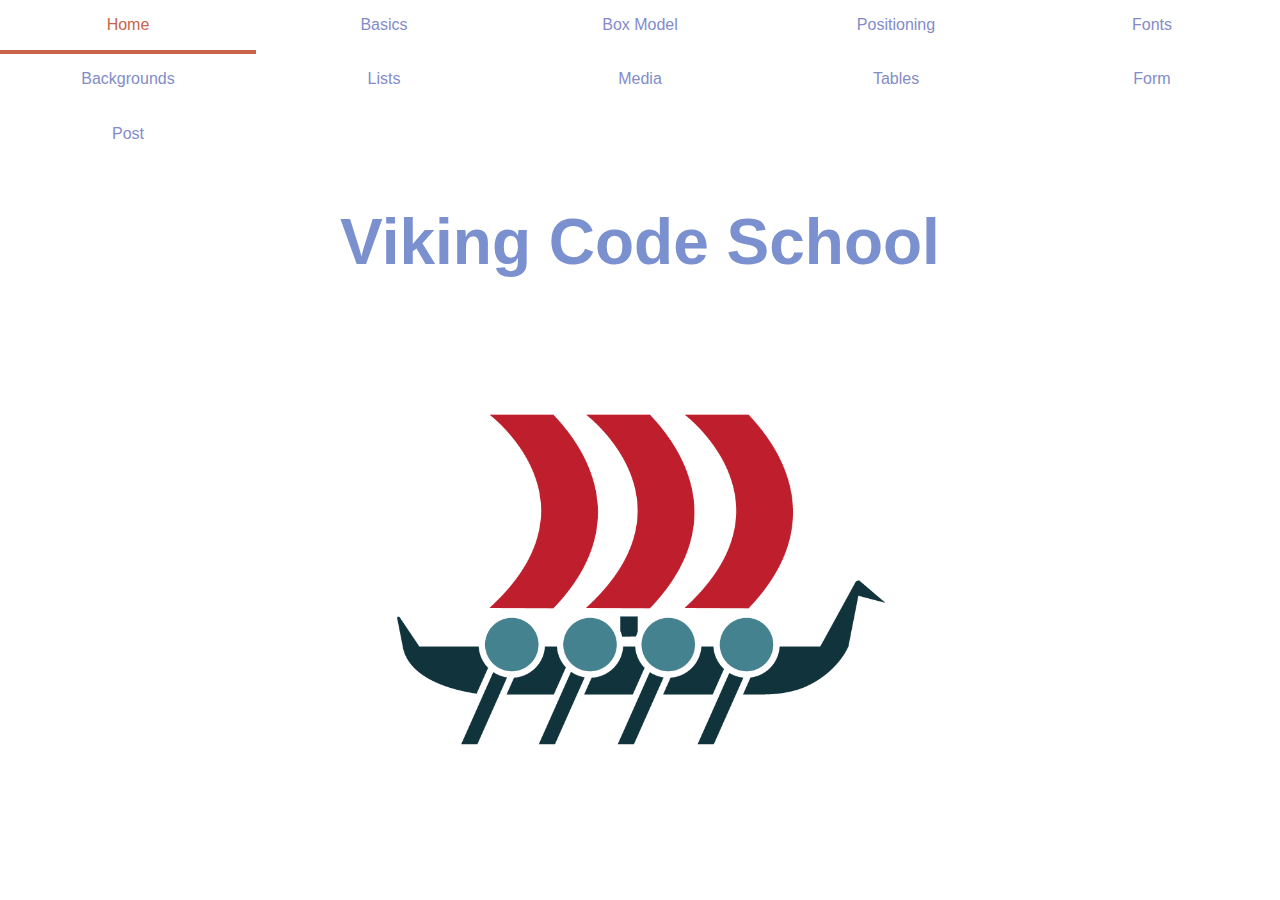
<file: index.html>
<!DOCTYPE html>
<html>
  <head>
    <meta charset="UTF-8">
    <meta name="viewport" content="width=device-width, initial-scale=1.0">

    <title>Building Your Own Style Sheets</title>

    <link rel="stylesheet" href="/vendor/stylesheets/normalize.css">
    <link rel="stylesheet" href="/assets/stylesheets/global.css">
    <link rel="stylesheet" href="/assets/stylesheets/home.css">
    <link rel="stylesheet" href="/assets/stylesheets/nav.css">
  </head>
  <body>
    <!-- Nav -->
    <nav id="main-nav">
      <ul class="clearfix">
        <li><a href="/">Home</a></li>
        <li><a href="/basics.html">Basics</a></li>
        <li><a href="/box_model.html">Box Model</a></li>
        <li><a href="/positioning.html">Positioning</a></li>
        <li><a href="/fonts.html">Fonts</a></li>
        <li><a href="/backgrounds.html">Backgrounds</a></li>
        <li><a href="/lists.html">Lists</a></li>
        <li><a href="/media.html">Media</a></li>
        <li><a href="/tables.html">Tables</a></li>

        <li><a href="/form.html">Form</a></li>
        <li><a href="/post.html">Post</a></li>
      </ul>
    </nav>

    <!-- Main Content -->
    <main class="container">
      <header id="main-header">
        <a href="/">
          <h1 class="site-title text-center">Viking Code School</h1>
          <img class="logo img-responsive" src="/assets/images/vcs_logo.png" alt="VCS Logo">
        </a>
      </header>
    </main>
  </body>
</html>
</file>
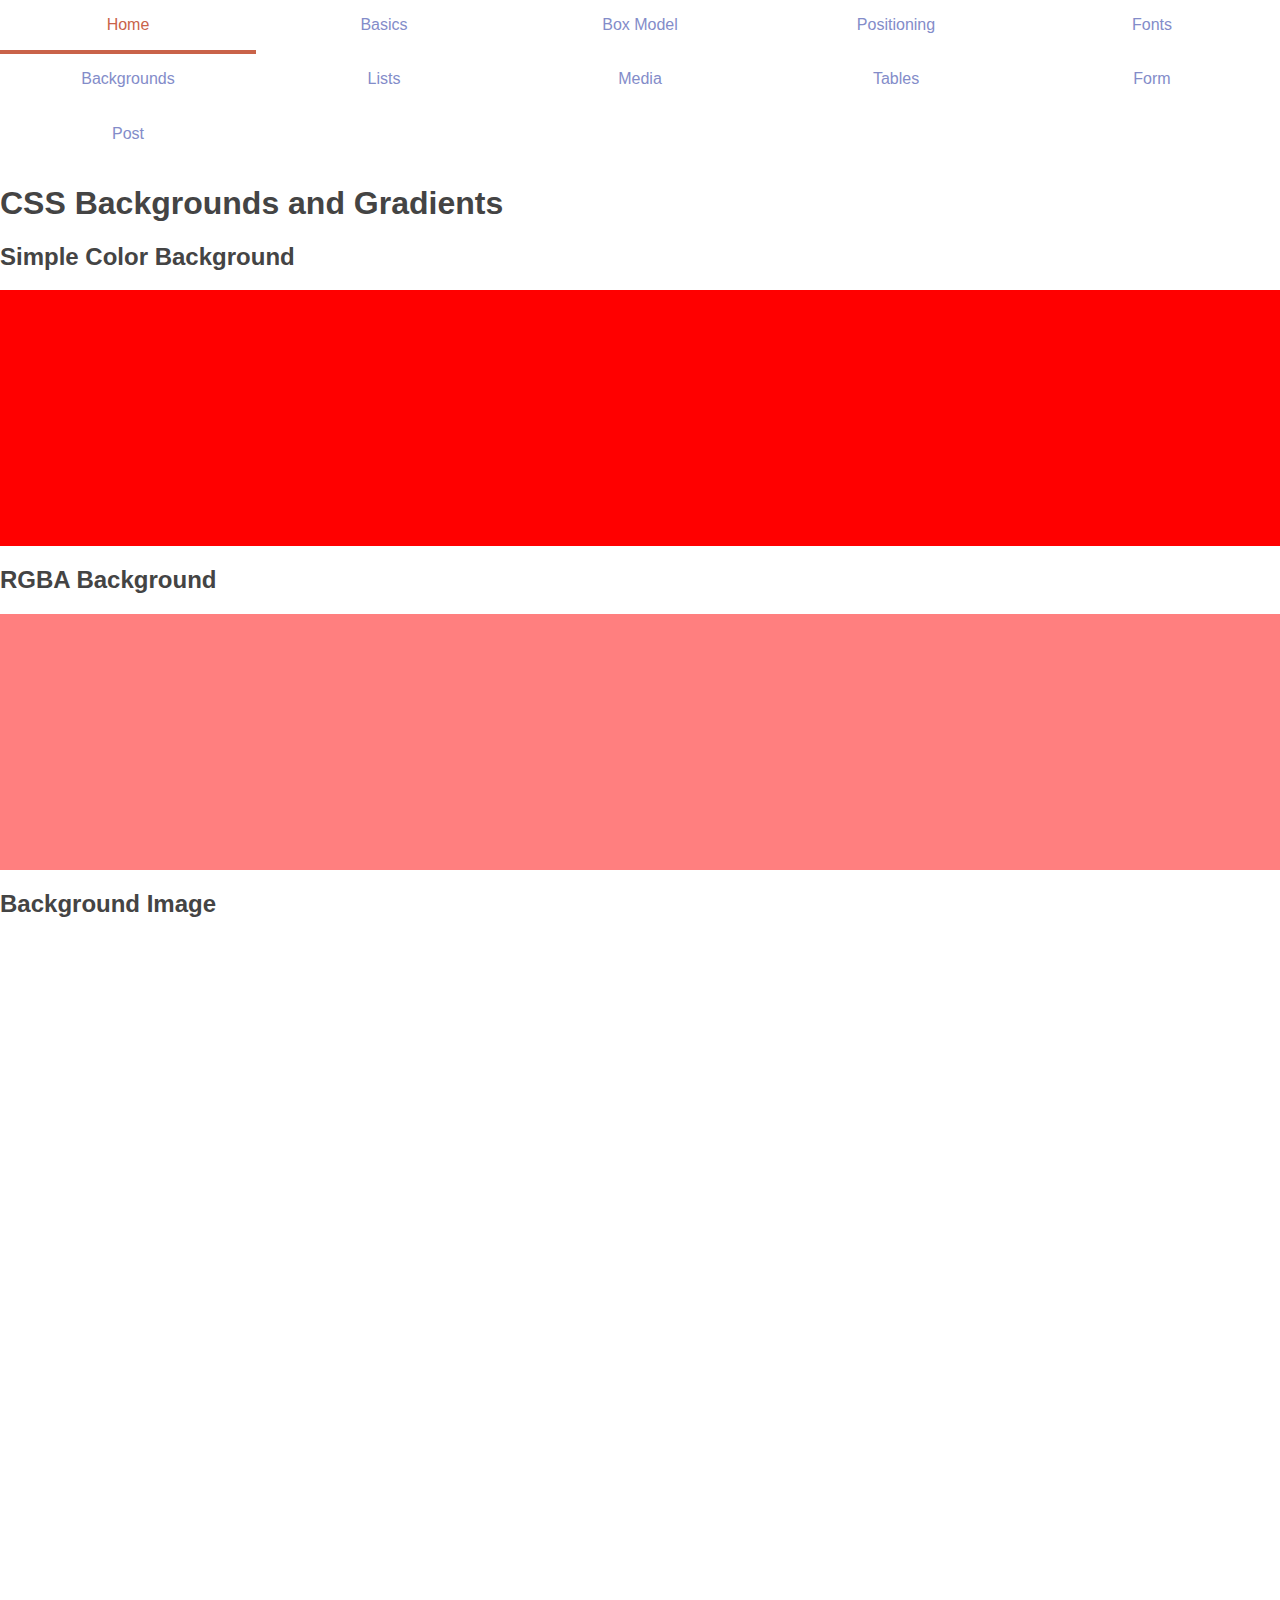
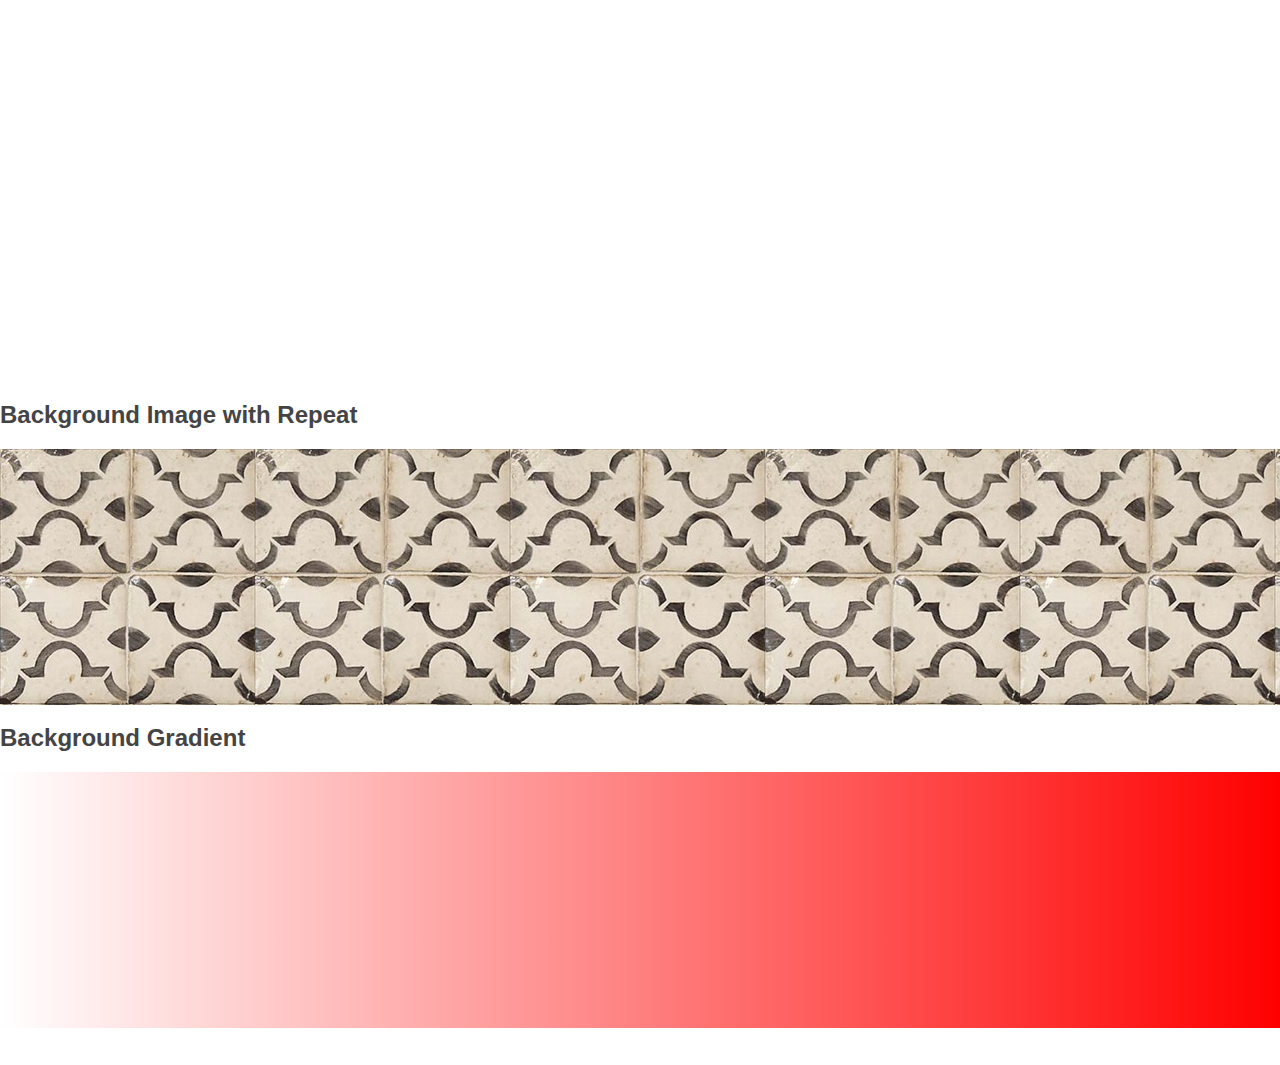
<file: backgrounds.html>
<!DOCTYPE html>
<html>
  <head>
    <meta charset="UTF-8">
    <meta name="viewport" content="width=device-width, initial-scale=1.0">

    <title>Building Your Own Style Sheets</title>

    <link href="https://fonts.googleapis.com/css?family=Bungee" rel="stylesheet">

    <link rel="stylesheet" href="/vendor/stylesheets/normalize.css">
    <link rel="stylesheet" href="/assets/stylesheets/global.css">
    <link rel="stylesheet" href="/assets/stylesheets/nav.css">
    <link rel="stylesheet" href="/assets/stylesheets/colors.css">

    <link rel="stylesheet" href="/assets/stylesheets/backgrounds.css">

  </head>
  <body>
    <!-- Nav -->
    <nav id="main-nav">
      <ul class="clearfix">
        <li><a href="/">Home</a></li>
        <li><a href="/basics.html">Basics</a></li>
        <li><a href="/box_model.html">Box Model</a></li>
        <li><a href="/positioning.html">Positioning</a></li>
        <li><a href="/fonts.html">Fonts</a></li>
        <li><a href="/backgrounds.html">Backgrounds</a></li>
        <li><a href="/lists.html">Lists</a></li>
        <li><a href="/media.html">Media</a></li>
        <li><a href="/tables.html">Tables</a></li>

        <li><a href="/form.html">Form</a></li>
        <li><a href="/post.html">Post</a></li>
      </ul>
    </nav>

    <h1>CSS Backgrounds and Gradients</h1>

    <h2>Simple Color Background</h2>
    <div id="simple-color-background" class="background-example"></div>

    <h2>RGBA Background</h2>
    <div id="rgba-background" class="background-example"></div>

    <h2>Background Image</h2>
    <div id="background-image" class="background-example"></div>

    <h2>Background Image with Repeat</h2>
    <div id="background-image-with-repeat" class="background-example"></div>

    <h2>Background Gradient</h2>
    <div id="background-gradient" class="background-example"></div>


    <br><br>
  </body>
</html>
</file>
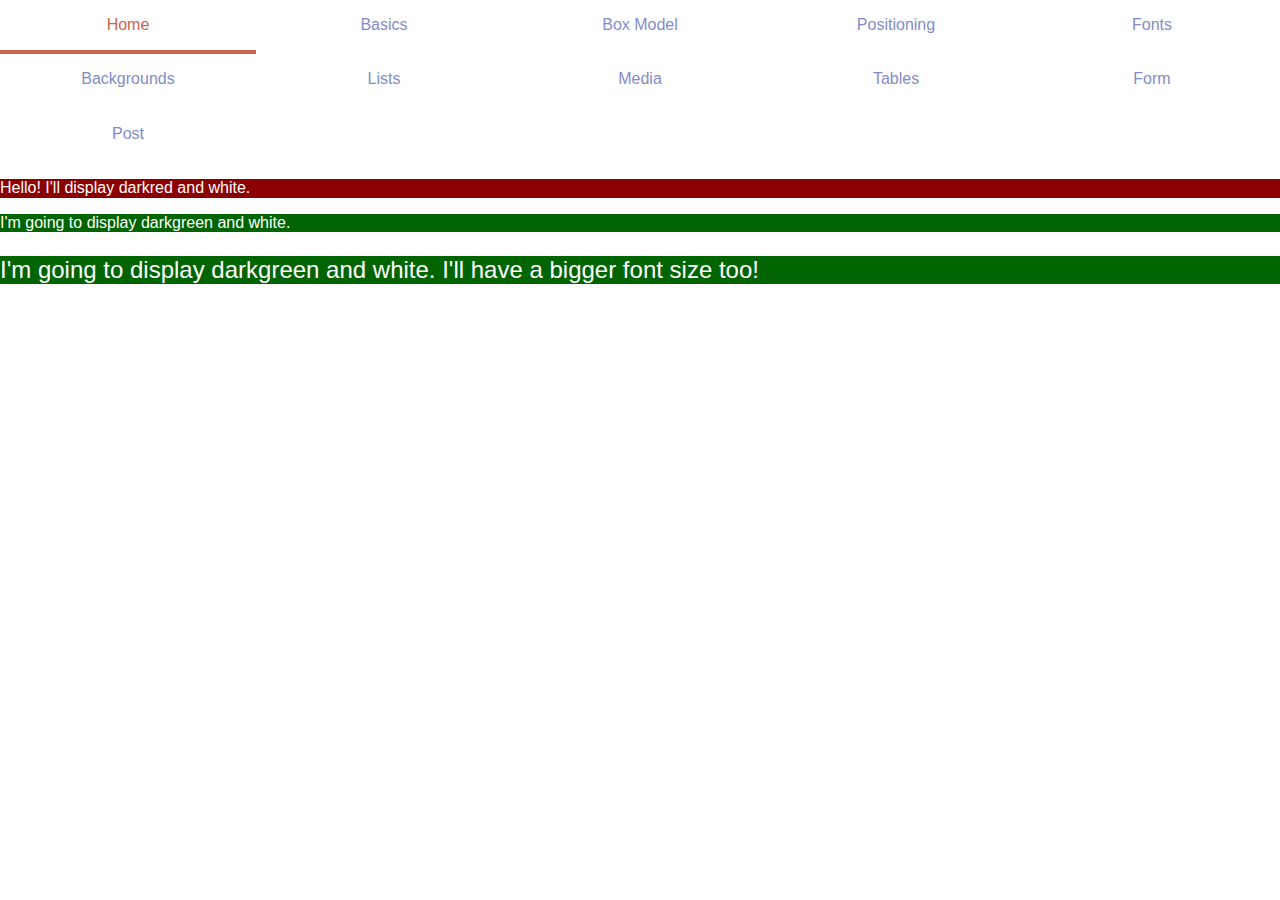
<file: basics.html>
<!DOCTYPE html>
<html>
  <head>
    <meta charset="UTF-8">
    <meta name="viewport" content="width=device-width, initial-scale=1.0">

    <title>Building Your Own Style Sheets</title>

    <link rel="stylesheet" href="/vendor/stylesheets/normalize.css">
    <link rel="stylesheet" href="/assets/stylesheets/global.css">
    <link rel="stylesheet" href="/assets/stylesheets/home.css">
    <link rel="stylesheet" href="/assets/stylesheets/nav.css">

    <link rel="stylesheet" href="/assets/stylesheets/basics.css">    
  </head>
  <body>
    <!-- Nav -->
    <nav id="main-nav">
      <ul class="clearfix">
        <li><a href="/">Home</a></li>
        <li><a href="/basics.html">Basics</a></li>
        <li><a href="/box_model.html">Box Model</a></li>
        <li><a href="/positioning.html">Positioning</a></li>
        <li><a href="/fonts.html">Fonts</a></li>
        <li><a href="/backgrounds.html">Backgrounds</a></li>
        <li><a href="/lists.html">Lists</a></li>
        <li><a href="/media.html">Media</a></li>
        <li><a href="/tables.html">Tables</a></li>

        <li><a href="/form.html">Form</a></li>
        <li><a href="/post.html">Post</a></li>
      </ul>
    </nav>

    <!-- Example -->
    <p id="greeting">Hello! I'll display darkred and white.</p>
    <p>I'm going to display darkgreen and white.</p>
    <p class="big">I'm going to display darkgreen and white. I'll have a bigger font size too!</p>
  </body>
</html>
</file>
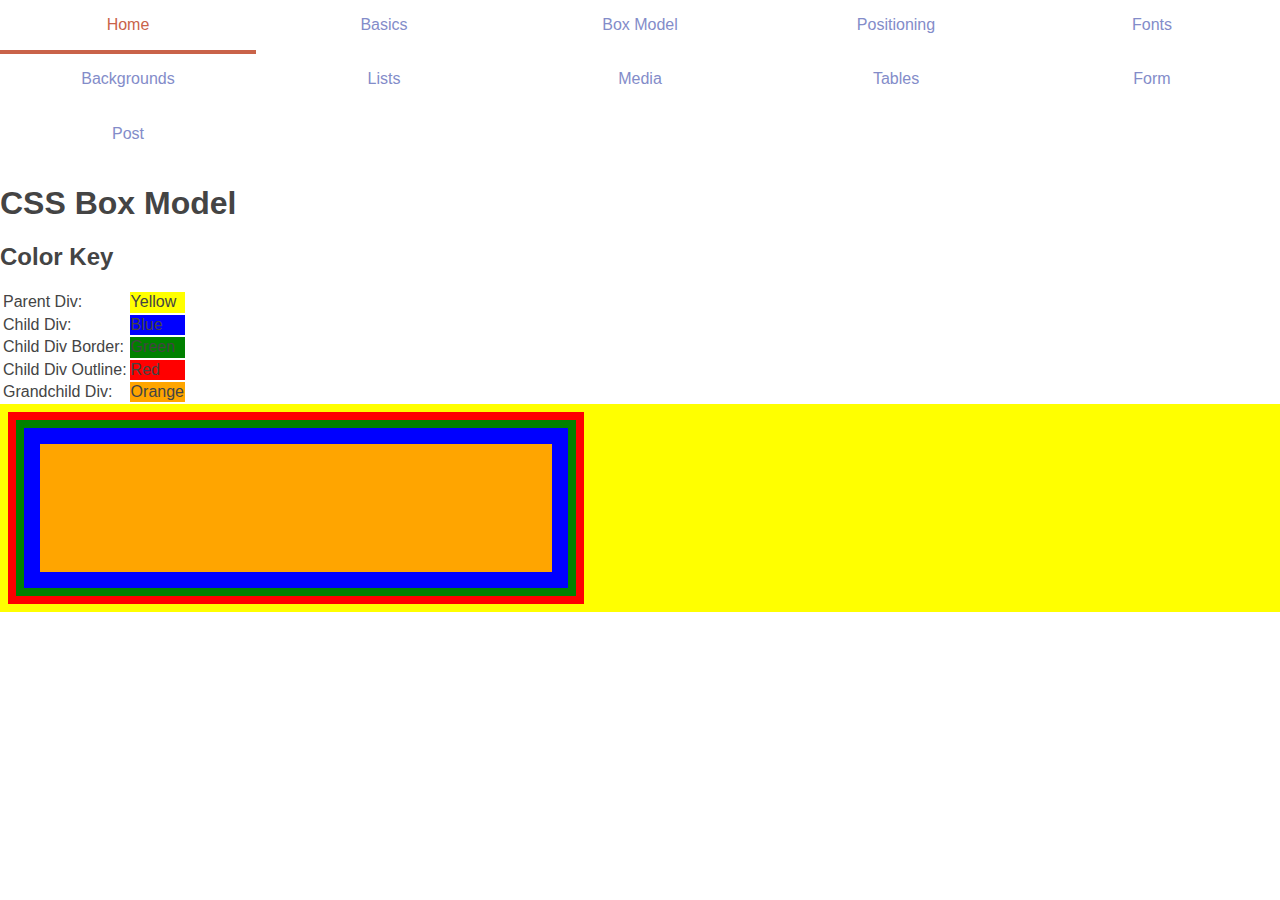
<file: box_model.html>
<!DOCTYPE html>
<html>
  <head>
    <meta charset="UTF-8">
    <meta name="viewport" content="width=device-width, initial-scale=1.0">

    <title>Building Your Own Style Sheets</title>

    <link rel="stylesheet" href="/vendor/stylesheets/normalize.css">
    <link rel="stylesheet" href="/assets/stylesheets/global.css">
    <link rel="stylesheet" href="/assets/stylesheets/nav.css">
    <link rel="stylesheet" href="/assets/stylesheets/colors.css">

    <link rel="stylesheet" href="/assets/stylesheets/box_model.css">
  </head>
  <body>
    <!-- Nav -->
    <nav id="main-nav">
      <ul class="clearfix">
        <li><a href="/">Home</a></li>
        <li><a href="/basics.html">Basics</a></li>
        <li><a href="/box_model.html">Box Model</a></li>
        <li><a href="/positioning.html">Positioning</a></li>
        <li><a href="/fonts.html">Fonts</a></li>
        <li><a href="/backgrounds.html">Backgrounds</a></li>
        <li><a href="/lists.html">Lists</a></li>
        <li><a href="/media.html">Media</a></li>
        <li><a href="/tables.html">Tables</a></li>

        <li><a href="/form.html">Form</a></li>
        <li><a href="/post.html">Post</a></li>
      </ul>
    </nav>

    <h1>CSS Box Model</h1>

    <h2>Color Key</h2>
    <table>
      <tr>
        <td>Parent Div:</td><td class="yellow">Yellow</td>
      </tr>
      <tr>
        <td>Child Div:</td><td class="blue">Blue</td>
      </tr>
      <tr>
        <td>Child Div Border:</td><td class="green">Green</td>
      </tr>
      <tr>
        <td>Child Div Outline:</td><td class="red">Red</td>
      </tr>
      <tr>
        <td>Grandchild Div:</td><td class="orange">Orange</td>
      </tr>
    </table>


    <div id="parent">
      <div id="child">
        <div id="grandchild"></div>
      </div>
    </div>
  </body>
</html>
</file>
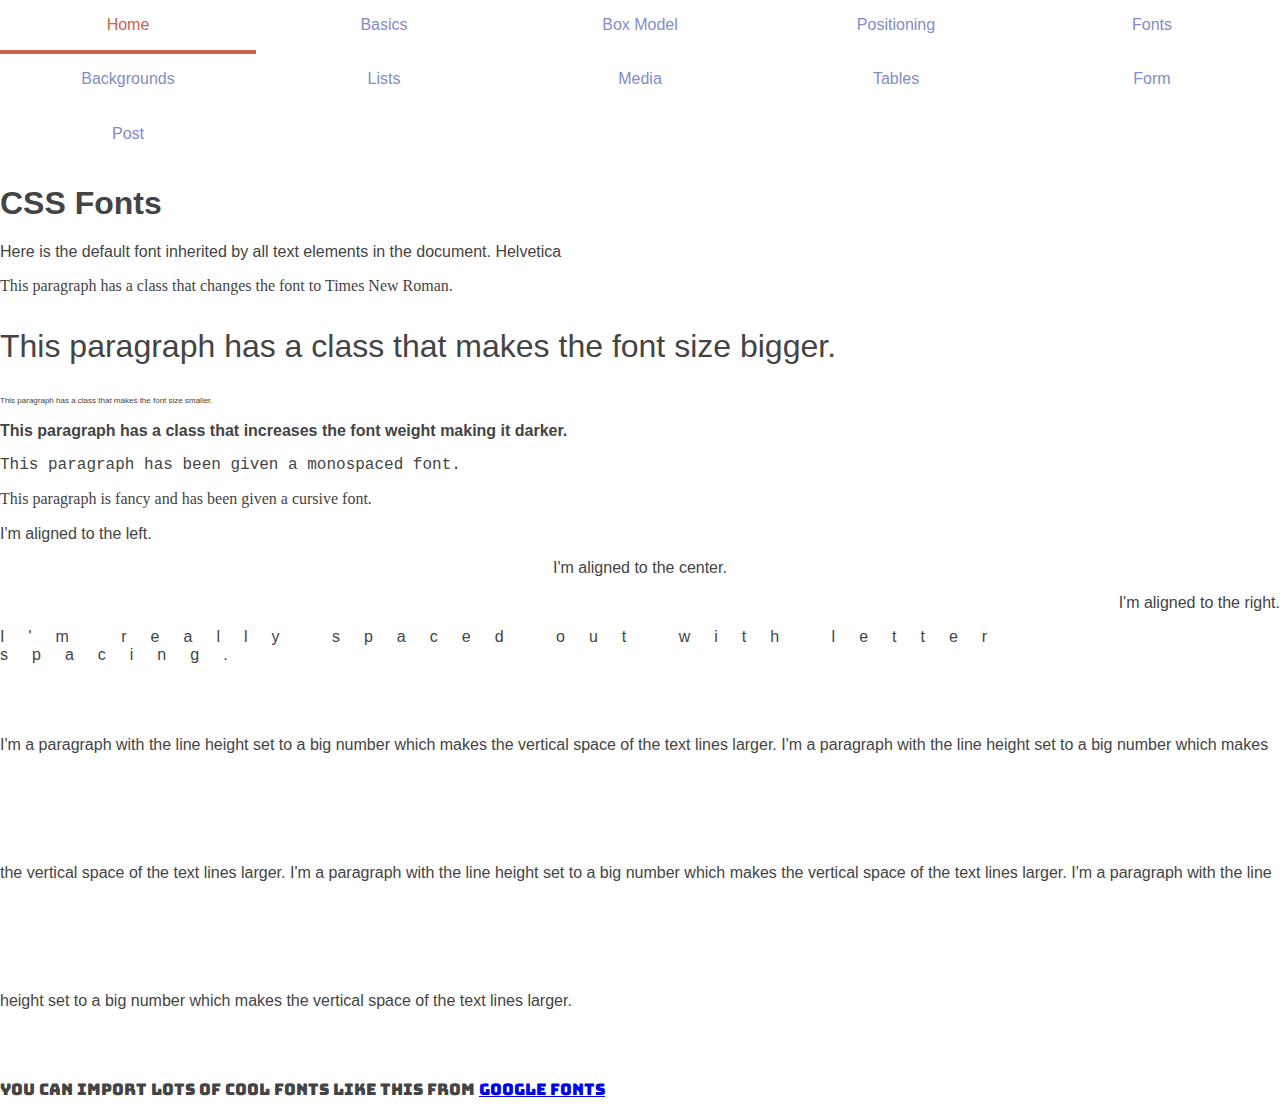
<file: fonts.html>
<!DOCTYPE html>
<html>
  <head>
    <meta charset="UTF-8">
    <meta name="viewport" content="width=device-width, initial-scale=1.0">

    <title>Building Your Own Style Sheets</title>

    <link href="https://fonts.googleapis.com/css?family=Bungee" rel="stylesheet">

    <link rel="stylesheet" href="/vendor/stylesheets/normalize.css">
    <link rel="stylesheet" href="/assets/stylesheets/global.css">
    <link rel="stylesheet" href="/assets/stylesheets/nav.css">
    <link rel="stylesheet" href="/assets/stylesheets/colors.css">

    <link rel="stylesheet" href="/assets/stylesheets/fonts.css">

  </head>
  <body>
    <!-- Nav -->
    <nav id="main-nav">
      <ul class="clearfix">
        <li><a href="/">Home</a></li>
        <li><a href="/basics.html">Basics</a></li>
        <li><a href="/box_model.html">Box Model</a></li>
        <li><a href="/positioning.html">Positioning</a></li>
        <li><a href="/fonts.html">Fonts</a></li>
        <li><a href="/backgrounds.html">Backgrounds</a></li>
        <li><a href="/lists.html">Lists</a></li>
        <li><a href="/media.html">Media</a></li>
        <li><a href="/tables.html">Tables</a></li>

        <li><a href="/form.html">Form</a></li>
        <li><a href="/post.html">Post</a></li>
      </ul>
    </nav>

    <h1>CSS Fonts</h1>

    <p>Here is the default font inherited by all text elements in the document. Helvetica</p>
    <p class="times-new-roman">This paragraph has a class that changes the font to Times New Roman.</p>
    <p class="big">This paragraph has a class that makes the font size bigger.</p>
    <p class="small">This paragraph has a class that makes the font size smaller.</p>
    <p class="heavy">This paragraph has a class that increases the font weight making it darker.</p>
    <p class="monospaced">This paragraph has been given a monospaced font.</p>
    <p class="cursive">This paragraph is fancy and has been given a cursive font.</p>
    <p class="text-left">I'm aligned to the left.</p>
    <p class="text-center">I'm aligned to the center.</p>
    <p class="text-right">I'm aligned to the right.</p>
    <p class="spaced">I'm really spaced out with letter spacing.</p>
    <p class="big-line-height">I'm a paragraph with the line height set to a big number which makes the vertical space of the text lines larger. I'm a paragraph with the line height set to a big number which makes the vertical space of the text lines larger. I'm a paragraph with the line height set to a big number which makes the vertical space of the text lines larger. I'm a paragraph with the line height set to a big number which makes the vertical space of the text lines larger.</p>

    <p class="bungee">You can import lots of cool fonts like this from <a href="https://fonts.google.com/">Google Fonts</a></p>
  </body>
</html>
</file>
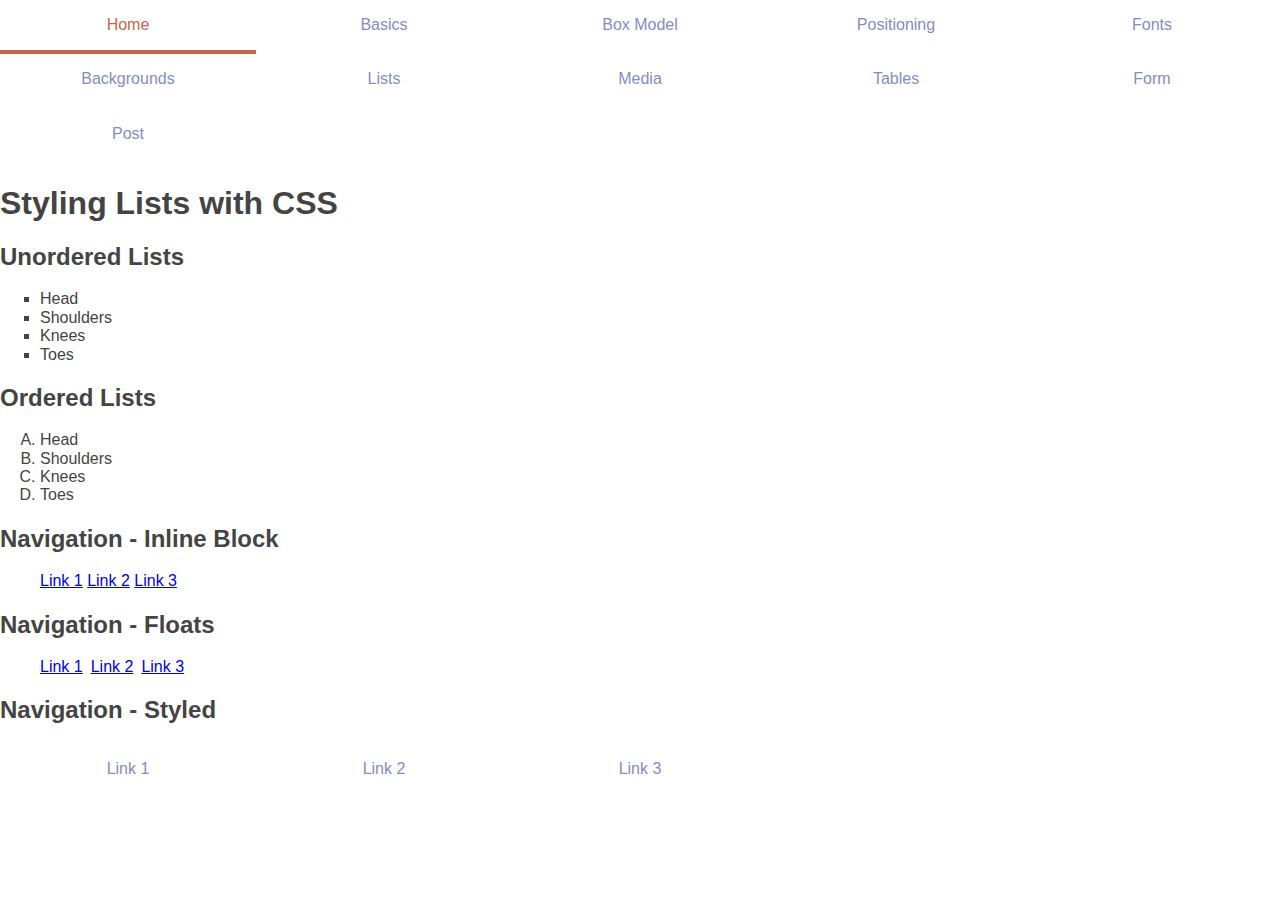
<file: lists.html>
<!DOCTYPE html>
<html>
  <head>
    <meta charset="UTF-8">
    <meta name="viewport" content="width=device-width, initial-scale=1.0">

    <title>Building Your Own Style Sheets</title>

    <link href="https://fonts.googleapis.com/css?family=Bungee" rel="stylesheet">

    <link rel="stylesheet" href="/vendor/stylesheets/normalize.css">
    <link rel="stylesheet" href="/assets/stylesheets/global.css">
    <link rel="stylesheet" href="/assets/stylesheets/nav.css">
    <link rel="stylesheet" href="/assets/stylesheets/colors.css">

    <link rel="stylesheet" href="/assets/stylesheets/lists.css">

  </head>
  <body>
    <!-- Nav -->
    <nav id="main-nav">
      <ul class="clearfix">
        <li><a href="/">Home</a></li>
        <li><a href="/basics.html">Basics</a></li>
        <li><a href="/box_model.html">Box Model</a></li>
        <li><a href="/positioning.html">Positioning</a></li>
        <li><a href="/fonts.html">Fonts</a></li>
        <li><a href="/backgrounds.html">Backgrounds</a></li>
        <li><a href="/lists.html">Lists</a></li>
        <li><a href="/media.html">Media</a></li>
        <li><a href="/tables.html">Tables</a></li>

        <li><a href="/form.html">Form</a></li>
        <li><a href="/post.html">Post</a></li>
      </ul>
    </nav>

    <h1>Styling Lists with CSS</h1>

    <h2>Unordered Lists</h2>
    <ul id="unordered-list">
      <li>Head</li>
      <li>Shoulders</li>
      <li>Knees</li>
      <li>Toes</li>
    </ul>


    <h2>Ordered Lists</h2>
    <ol id="ordered-list">
      <li>Head</li>
      <li>Shoulders</li>
      <li>Knees</li>
      <li>Toes</li>
    </ol>


    <h2>Navigation - Inline Block</h2>
    <nav id="nav-inline-block">
      <ul>
        <li><a href="#">Link 1</a></li>
        <li><a href="#">Link 2</a></li>
        <li><a href="#">Link 3</a></li>
      </ul>
    </nav>


    <h2>Navigation - Floats</h2>
    <nav id="nav-floats">
      <ul class="clearfix">
        <li><a href="#">Link 1</a></li>
        <li><a href="#">Link 2</a></li>
        <li><a href="#">Link 3</a></li>
      </ul>
    </nav>


    <h2>Navigation - Styled</h2>
    <nav id="nav-styled">
      <ul class="clearfix">
        <li><a href="#">Link 1</a></li>
        <li><a href="#">Link 2</a></li>
        <li><a href="#">Link 3</a></li>
      </ul>
    </nav>


    <br><br>
  </body>
</html>
</file>
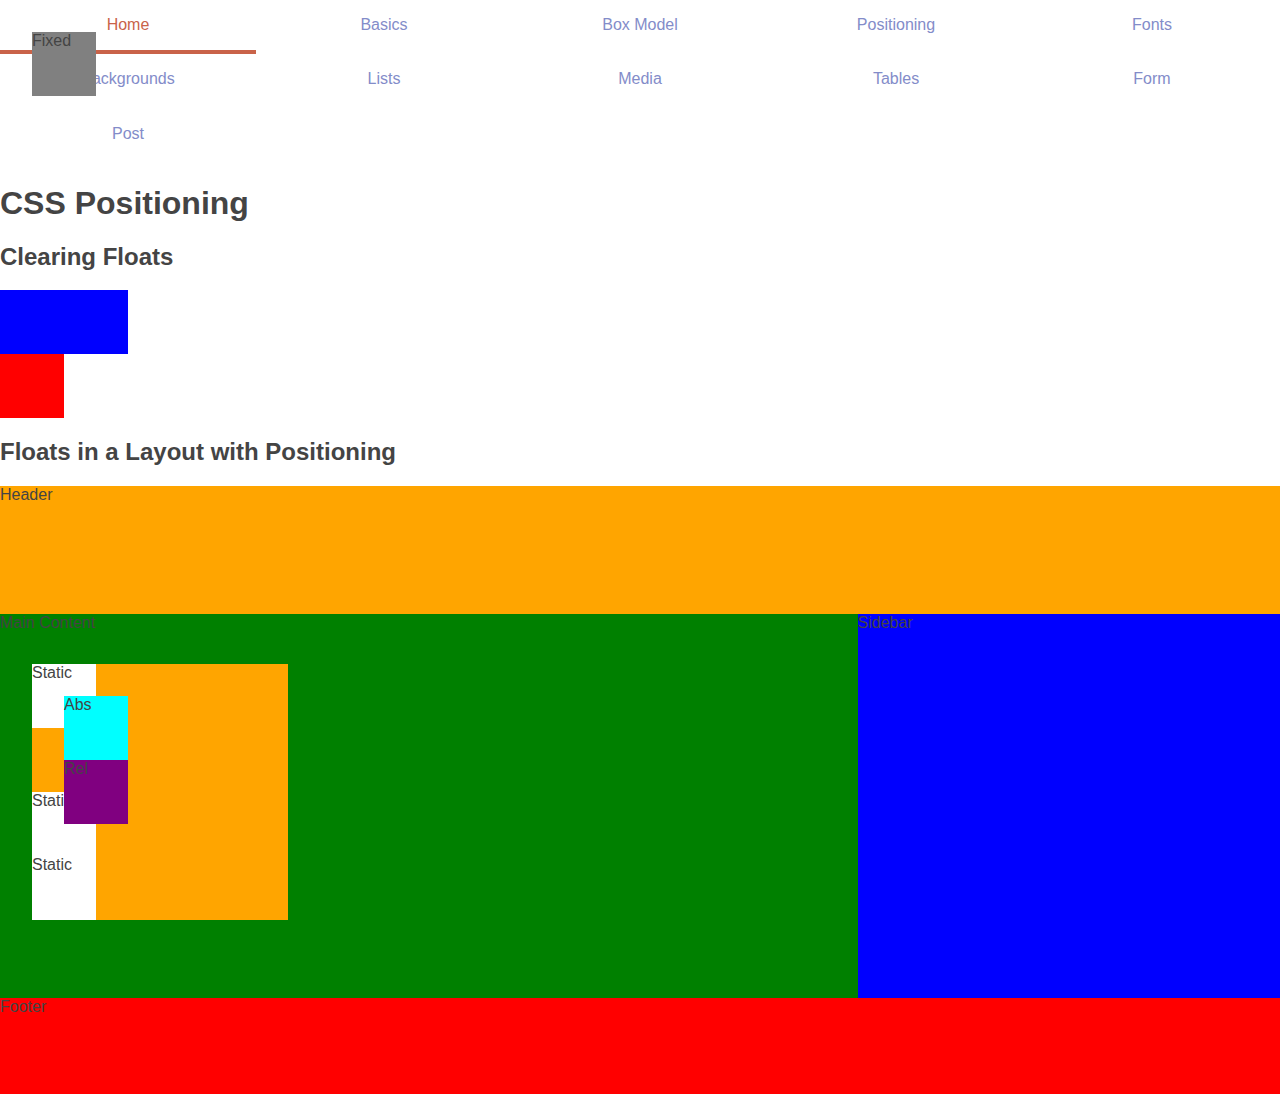
<file: positioning.html>
<!DOCTYPE html>
<html>
  <head>
    <meta charset="UTF-8">
    <meta name="viewport" content="width=device-width, initial-scale=1.0">

    <title>Building Your Own Style Sheets</title>

    <link rel="stylesheet" href="/vendor/stylesheets/normalize.css">
    <link rel="stylesheet" href="/assets/stylesheets/global.css">
    <link rel="stylesheet" href="/assets/stylesheets/nav.css">
    <link rel="stylesheet" href="/assets/stylesheets/colors.css">

    <link rel="stylesheet" href="/assets/stylesheets/positioning.css">
  </head>
  <body>
    <!-- Nav -->
    <nav id="main-nav">
      <ul class="clearfix">
        <li><a href="/">Home</a></li>
        <li><a href="/basics.html">Basics</a></li>
        <li><a href="/box_model.html">Box Model</a></li>
        <li><a href="/positioning.html">Positioning</a></li>
        <li><a href="/fonts.html">Fonts</a></li>
        <li><a href="/backgrounds.html">Backgrounds</a></li>
        <li><a href="/lists.html">Lists</a></li>
        <li><a href="/media.html">Media</a></li>
        <li><a href="/tables.html">Tables</a></li>

        <li><a href="/form.html">Form</a></li>
        <li><a href="/post.html">Post</a></li>
      </ul>
    </nav>

    <h1>CSS Positioning</h1>

    <h2>Clearing Floats</h2>

    <div class="clearfix">
      <div class="square blue left"></div>
      <div class="square blue left"></div>
      <div class="square red clear"></div>
    </div>


    <h2>Floats in a Layout with Positioning</h2>

    <header id="main-header" class="orange">Header</header>

    <section id="main-content-container" class="clearfix yellow">
      <main id="main-content" class="left green">
        Main Content
        <div id="relatively-positioned-parent" class="orange">
          <div class="square white">Static</div>
          <div id="relatively-positioned-child" class="purple square">Rel</div>
          <div class="square white">Static</div>
          <div id="absolutely-positioned-child" class="cyan square">Abs</div>
          <div class="square white">Static</div>
          <div id="fixed-position-child" class="grey square">Fixed</div>
        </div>
      </main>
      <aside id="sidebar" class="left blue">Sidebar</aside>
    </section>


    <footer id="main-footer" class="red">Footer</footer>
  </body>
</html>
</file>
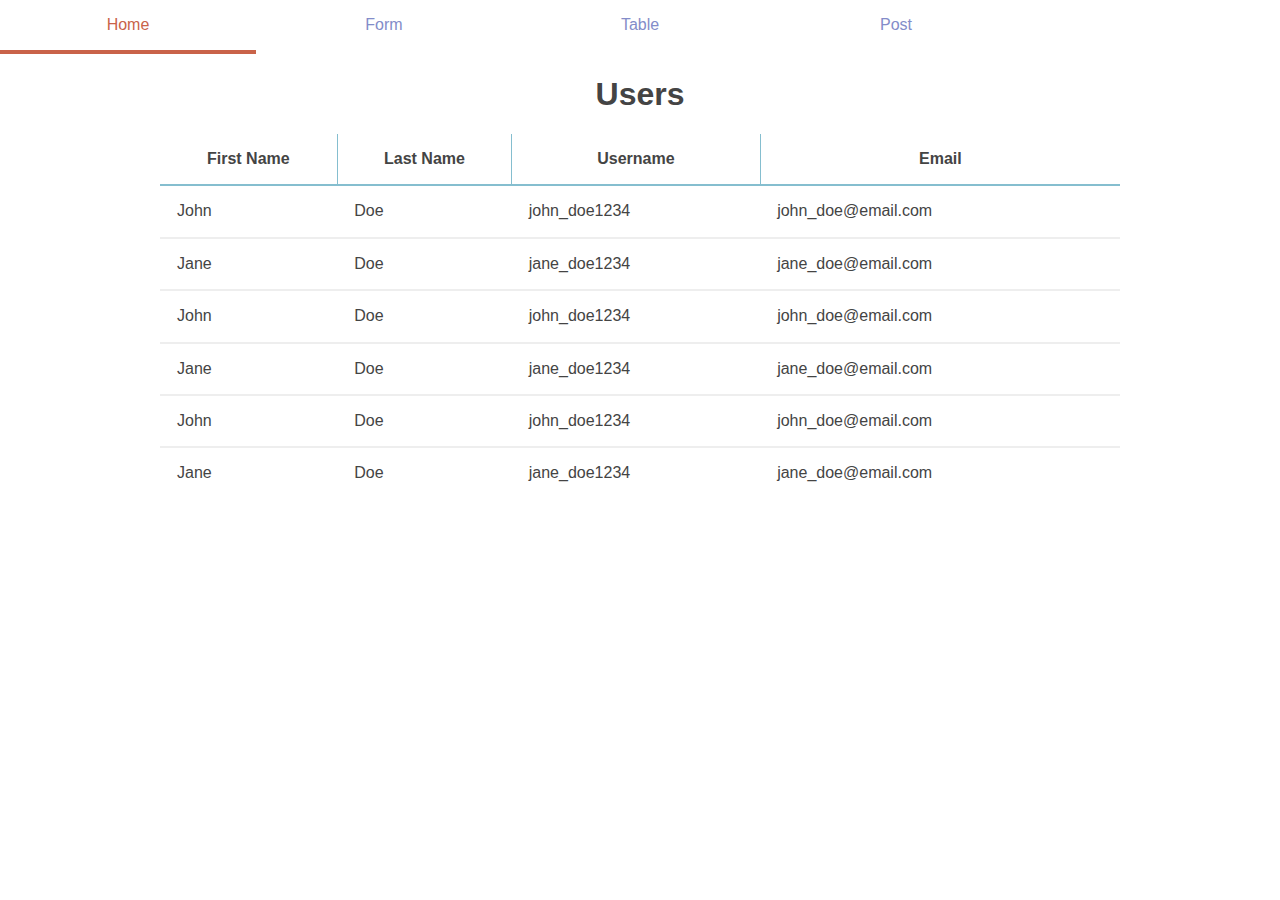
<file: table.html>
<!DOCTYPE html>
<html>
  <head>
    <meta charset="UTF-8">
    <meta name="viewport" content="width=device-width, initial-scale=1.0">

    <title>Building Your Own Style Sheets</title>

    <link rel="stylesheet" href="/vendor/stylesheets/normalize.css">
    <link rel="stylesheet" href="/assets/stylesheets/global.css">
    <link rel="stylesheet" href="/assets/stylesheets/table.css">
    <link rel="stylesheet" href="/assets/stylesheets/nav.css">
  </head>
  <body>
    <!-- Nav -->
    <nav id="main-nav">
      <ul class="clearfix">
        <li><a href="/">Home</a></li>
        <li><a href="/form.html">Form</a></li>
        <li><a href="/table.html">Table</a></li>
        <li><a href="/post.html">Post</a></li>
      </ul>
    </nav>

    <!-- Main Content -->
    <main class="container">
      <h1 class="text-center">Users</h1>

      <table class="table">
        <thead>
          <tr>
            <th>First Name</th>
            <th>Last Name</th>
            <th>Username</th>
            <th>Email</th>
          </tr>
        </thead>
        <tbody>
          <tr>
            <td>John</td>
            <td>Doe</td>
            <td>john_doe1234</td>
            <td>john_doe@email.com</td>
          </tr>
          <tr>
            <td>Jane</td>
            <td>Doe</td>
            <td>jane_doe1234</td>
            <td>jane_doe@email.com</td>
          </tr>
          <tr>
            <td>John</td>
            <td>Doe</td>
            <td>john_doe1234</td>
            <td>john_doe@email.com</td>
          </tr>
          <tr>
            <td>Jane</td>
            <td>Doe</td>
            <td>jane_doe1234</td>
            <td>jane_doe@email.com</td>
          </tr>
          <tr>
            <td>John</td>
            <td>Doe</td>
            <td>john_doe1234</td>
            <td>john_doe@email.com</td>
          </tr>
          <tr>
            <td>Jane</td>
            <td>Doe</td>
            <td>jane_doe1234</td>
            <td>jane_doe@email.com</td>
          </tr>
        </tbody>
      </table>
    </main>
  </body>
</html>
</file>
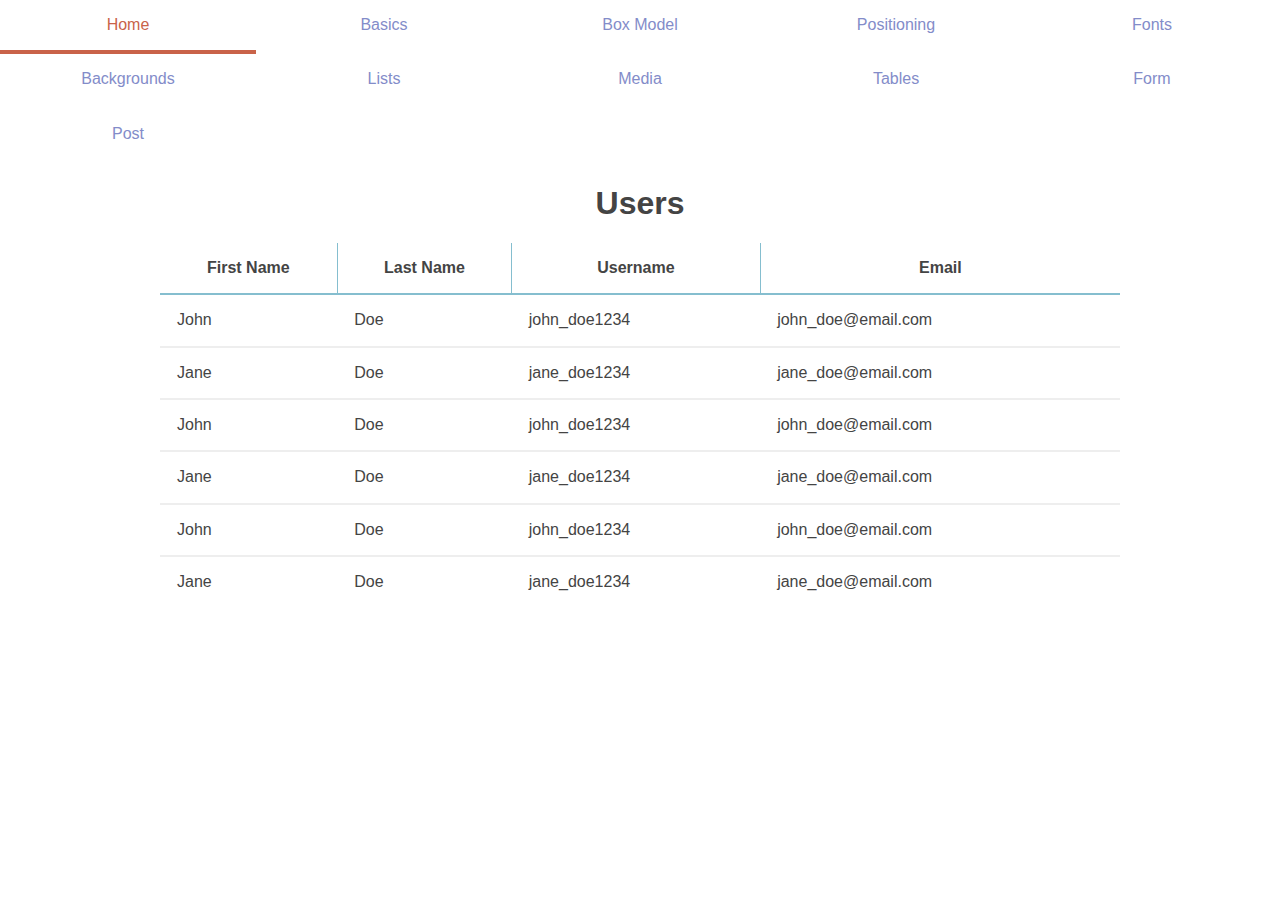
<file: tables.html>
<!DOCTYPE html>
<html>
  <head>
    <meta charset="UTF-8">
    <meta name="viewport" content="width=device-width, initial-scale=1.0">

    <title>Building Your Own Style Sheets</title>

    <link rel="stylesheet" href="/vendor/stylesheets/normalize.css">
    <link rel="stylesheet" href="/assets/stylesheets/global.css">
    <link rel="stylesheet" href="/assets/stylesheets/tables.css">
    <link rel="stylesheet" href="/assets/stylesheets/nav.css">
  </head>
  <body>
    <!-- Nav -->
    <nav id="main-nav">
      <ul class="clearfix">
        <li><a href="/">Home</a></li>
        <li><a href="/basics.html">Basics</a></li>
        <li><a href="/box_model.html">Box Model</a></li>
        <li><a href="/positioning.html">Positioning</a></li>
        <li><a href="/fonts.html">Fonts</a></li>
        <li><a href="/backgrounds.html">Backgrounds</a></li>
        <li><a href="/lists.html">Lists</a></li>
        <li><a href="/media.html">Media</a></li>
        <li><a href="/tables.html">Tables</a></li>

        <li><a href="/form.html">Form</a></li>
        <li><a href="/post.html">Post</a></li>
      </ul>
    </nav>

    <!-- Main Content -->
    <main class="container">
      <h1 class="text-center">Users</h1>

      <table class="table">
        <thead>
          <tr>
            <th>First Name</th>
            <th>Last Name</th>
            <th>Username</th>
            <th>Email</th>
          </tr>
        </thead>
        <tbody>
          <tr>
            <td>John</td>
            <td>Doe</td>
            <td>john_doe1234</td>
            <td>john_doe@email.com</td>
          </tr>
          <tr>
            <td>Jane</td>
            <td>Doe</td>
            <td>jane_doe1234</td>
            <td>jane_doe@email.com</td>
          </tr>
          <tr>
            <td>John</td>
            <td>Doe</td>
            <td>john_doe1234</td>
            <td>john_doe@email.com</td>
          </tr>
          <tr>
            <td>Jane</td>
            <td>Doe</td>
            <td>jane_doe1234</td>
            <td>jane_doe@email.com</td>
          </tr>
          <tr>
            <td>John</td>
            <td>Doe</td>
            <td>john_doe1234</td>
            <td>john_doe@email.com</td>
          </tr>
          <tr>
            <td>Jane</td>
            <td>Doe</td>
            <td>jane_doe1234</td>
            <td>jane_doe@email.com</td>
          </tr>
        </tbody>
      </table>
    </main>
  </body>
</html>
</file>
<file: assets/stylesheets/global.css>
/* ----------------------------------- *
 * Global
 * ----------------------------------- */

html,
body {
  color: #444;
}

.clearfix::before,
.clearfix::after {
  display: table;
  content: " ";
}
.clearfix::after {
  clear: both;
}


.container {
  display: block;
  max-width: 960px;
  margin: 0 auto;
}


.img-responsive {
  width: 100%;
  height: auto;
}


.text-center {
  text-align: center;
}
.text-right {
  text-align: right;
}
.text-left {
  text-align: left;
}
</file>
<file: assets/stylesheets/home.css>
/** ----------------------------------------
 * Home
---------------------------------------- **/

#main-header a {
  color: #7A90CF;
  text-decoration: none;
}

.site-title {
  font-size: 4em;
}
.logo {
  max-width: 512px;
  display: block;
  margin: 0 auto;
}
</file>
<file: assets/stylesheets/nav.css>
/* ----------------------------------- *
 * Nav
 * ----------------------------------- */

#main-nav,
#main-nav ul {
  padding: 0;
  margin: 0;
}
#main-nav li {
  float: left;
  display: block;
  width: 20%;
  text-align: center;
}
#main-nav a {
  display: block;
  padding-top: 16px;
  padding-bottom: 16px;
  width: 100%;
  height: 100%;
  text-decoration: none;
  color: #838CC9;
  border-bottom: 4px solid transparent;
  transition: border 0.5s;
}
#main-nav a:hover {
  color: #C96349;
  border-color: #C96349;
}
</file>
<file: assets/stylesheets/colors.css>
/* ----------------------------------- *
 * Colors
 * ----------------------------------- */

.yellow {
  background: yellow;
}
.blue {
  background: blue;
}
.green {
  background: green;
}
.red {
  background: red;
}
.orange {
  background: orange;
}
.purple {
  background: purple;
}
.cyan {
  background: cyan;
}
.grey {
  background: grey;
}
.white {
  background: white;
}
.black {
  background: black;
}
</file>
<file: assets/stylesheets/backgrounds.css>
/* ----------------------------------- *
 * Backgrounds
 * ----------------------------------- */

.background-example {
  height: 256px;
}

#simple-color-background {
  background: red;
}


#rgba-background {
  background: rgba(255, 0, 0, 0.5);
}


#background-image {
  background-image: url("/assets/images/landscape.jpg");
  background-repeat: no-repeat;
  background-position: center;
  background-attachment: fixed;
  background-size: cover;
  height: 1044px;
}


#background-image-with-repeat {
  background-image: url("/assets/images/tile.jpg");
}


#background-gradient {
  background: red; /* For browsers that do not support gradients */
  background: -webkit-linear-gradient(left, rgba(255, 0, 0, 0), rgba(255, 0, 0, 1)); /*Safari 5.1-6*/
  background: -o-linear-gradient(right, rgba(255, 0, 0, 0), rgba(255, 0, 0, 1)); /*Opera 11.1-12*/
  background: -moz-linear-gradient(right, rgba(255, 0, 0, 0), rgba(255, 0, 0, 1)); /*Fx 3.6-15*/
  background: linear-gradient(to right,  rgba(255, 0, 0, 0),  rgba(255, 0, 0, 1)); /*Standard*/
}
</file>
<file: assets/stylesheets/basics.css>
/* ----------------------------------- *
 * Basics
 * ----------------------------------- */

#greeting {
  background: darkred;
}
.big {
  font-size: 24px;
}
p {
  background: darkgreen;
  color: white;
}
</file>
<file: assets/stylesheets/box_model.css>
/* ----------------------------------- *
 * Box Model
 * ----------------------------------- */

#parent {
  background: yellow;
  overflow: auto;
}

#child {
  background: blue;
  width: 512px;
  height: 128px;
  padding: 16px;
  margin: 16px;
  border: 8px solid green;
  outline: 8px solid red;
}

#grandchild {
  background: orange;
  width: 512px;
  height: 128px;
}
</file>
<file: assets/stylesheets/fonts.css>
/* ----------------------------------- *
 * Fonts
 * ----------------------------------- */


html {
  font-family: Helvetica, "Times New Roman", sans-serif;
}
.times-new-roman {
  font-family: "Times New Roman", sans-serif;
}
.big {
  font-size: 32px;
}
.small {
  font-size: 8px;
}
.heavy {
  font-weight: 700;
}
.monospaced {
  font-family: "Courier New", monospaced;
}
.cursive {
  font-family: cursive;
}
.spaced {
  letter-spacing: 24px;
}
.big-line-height {
  line-height: 128px;
}
.bungee {
  font-family: Bungee, sans-serif;
}
</file>
<file: assets/stylesheets/lists.css>
/* ----------------------------------- *
 * Lists
 * ----------------------------------- */

#unordered-list {
  list-style-type: square;
}


#ordered-list {
  list-style-type: upper-alpha;
}


#nav-inline-block li {
  display: inline-block;
}


#nav-floats li {
  display: block;
  float: left;
  padding-right: 8px;
}


#nav-styled,
#nav-styled ul {
  padding: 0;
  margin: 0;
}
#nav-styled li {
  float: left;
  display: block;
  width: 20%;
  text-align: center;
}
#nav-styled a {
  display: block;
  padding-top: 16px;
  padding-bottom: 16px;
  width: 100%;
  height: 100%;
  text-decoration: none;
  color: #838CC9;
  border-bottom: 4px solid transparent;
  transition: border 0.5s;
}
#nav-styled a:hover {
  color: #C96349;
  border-color: #C96349;
}
</file>
<file: assets/stylesheets/positioning.css>
/* ----------------------------------- *
 * Positioning
 * ----------------------------------- */



.left {
  float: left;
}
.right {
  float: right;
}
.clear {
  clear: both;
}

#main-header {
  height: 128px;
}
#main-content-container {
  height: 384px;
}
#main-content {
  width: 67%;
}
#sidebar {
  width: 33%;
}
#main-footer {
  height: 96px;
}
#main-content,
#sidebar {
  height: 100%;
}


.square {
  width: 64px;
  height: 64px;
}

#relatively-positioned-parent {
  position: relative;
  top: 32px;
  left: 32px;
  width: 256px;
  height: 256px;
}
#absolutely-positioned-child {
  position: absolute;
}
#relatively-positioned-child {
  position: relative;
}
#fixed-position-child {
  position: fixed;
}
#fixed-position-child,
#absolutely-positioned-child,
#relatively-positioned-child {
  top: 32px;
  left: 32px;
}
</file>
<file: assets/stylesheets/table.css>
/* ----------------------------------- *
 * Table
 * ----------------------------------- */


.table {
  width: 100%;
  border-collapse: collapse;
}
.table th {
  border-bottom: 2px solid #85BECF;
  border-left: 1px solid #85BECF;
}
.table th:nth-child(1) {
  border-left-width: 0;
}
.table th,
.table td {
  padding-top: 16px;
  padding-bottom: 16px;
}
.table td {
  text-indent: 1em;
  border-bottom: 2px solid #eee;
}
.table tr:last-child td {
  border-bottom-width: 0;
}
</file>
<file: assets/stylesheets/tables.css>
/* ----------------------------------- *
 * Table
 * ----------------------------------- */


.table {
  width: 100%;
  border-collapse: collapse;
}
.table th {
  border-bottom: 2px solid #85BECF;
  border-left: 1px solid #85BECF;
}
.table th:nth-child(1) {
  border-left-width: 0;
}
.table th,
.table td {
  padding-top: 16px;
  padding-bottom: 16px;
}
.table td {
  text-indent: 1em;
  border-bottom: 2px solid #eee;
}
.table tr:last-child td {
  border-bottom-width: 0;
}
</file>
